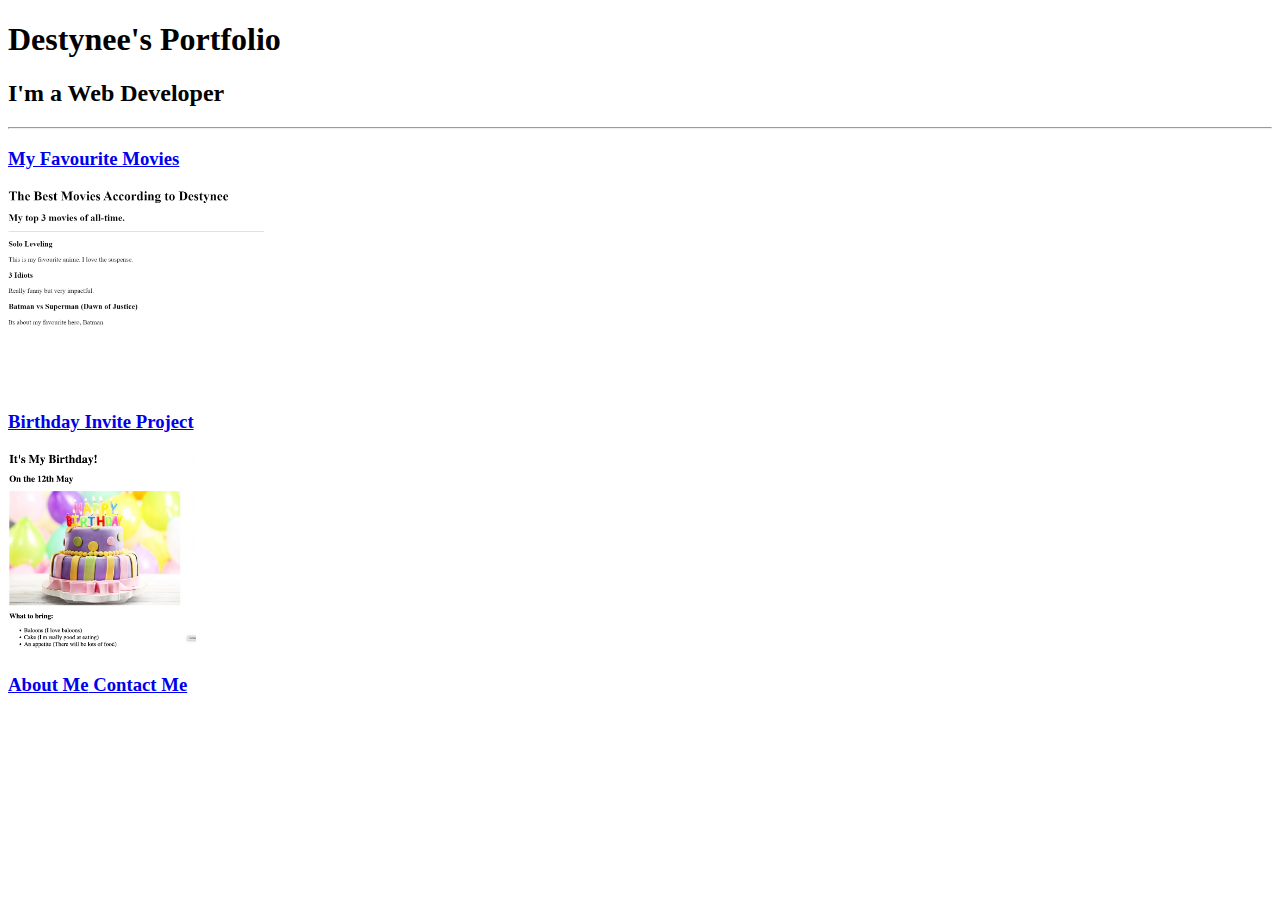
<file: index.html>
<!-- TODO 1: Create the HTML Boilerplate -->
<!DOCTYPE html>
<html lang="en">
    <head>
        <meta charset="UTF-8">
        <meta http-equiv="X-UA-Compatible" content="IE=edge">
        <meta name="viewport" content="width=device-width, initial-scale=1.0">
        <title>Destynee PORTFOLIO</title>
    </head>
    <body>
        <h1>Destynee's Portfolio</h1>
        <h2>I'm a Web Developer</h2>
        <hr>
        <h3><a href="./public/movie-ranking.html"> My Favourite Movies</a></h3>
        <img src="./assets/images/Screenshot 2025-03-21 144652.png" height=200 alt="My favourite movies">
        <h3><a href="./public/birthday-invite.html">Birthday Invite Project</a></h3>
        <img src="./assets/images/birthday-invite.png" height="200" alt="My birthday invite">
        <h3><a href="./public/about.html">About Me</a><a href="./public/contact.html"> Contact Me</a></h3>
    </body>
</html>
<!-- TODO 2: Add Your previous projects' HTML into the public folder -->

<!-- TODO 3: Take screenshots of your project previews and add the images to the images folder -->

<!-- TODO 4: Add titles/subtitles etc. -->

<!-- TODO 5: Add a link to the project pages -->

<!-- TODO 6: Add images to show the project previews
HINT for TODO 6: You can use the height attribute set to 200 to make the image smaller:
https://developer.mozilla.org/en-US/docs/Web/HTML/Element/img#attr-height -->

<!-- TODO 7: Add the Contact Me and About Me page links -->
</file>
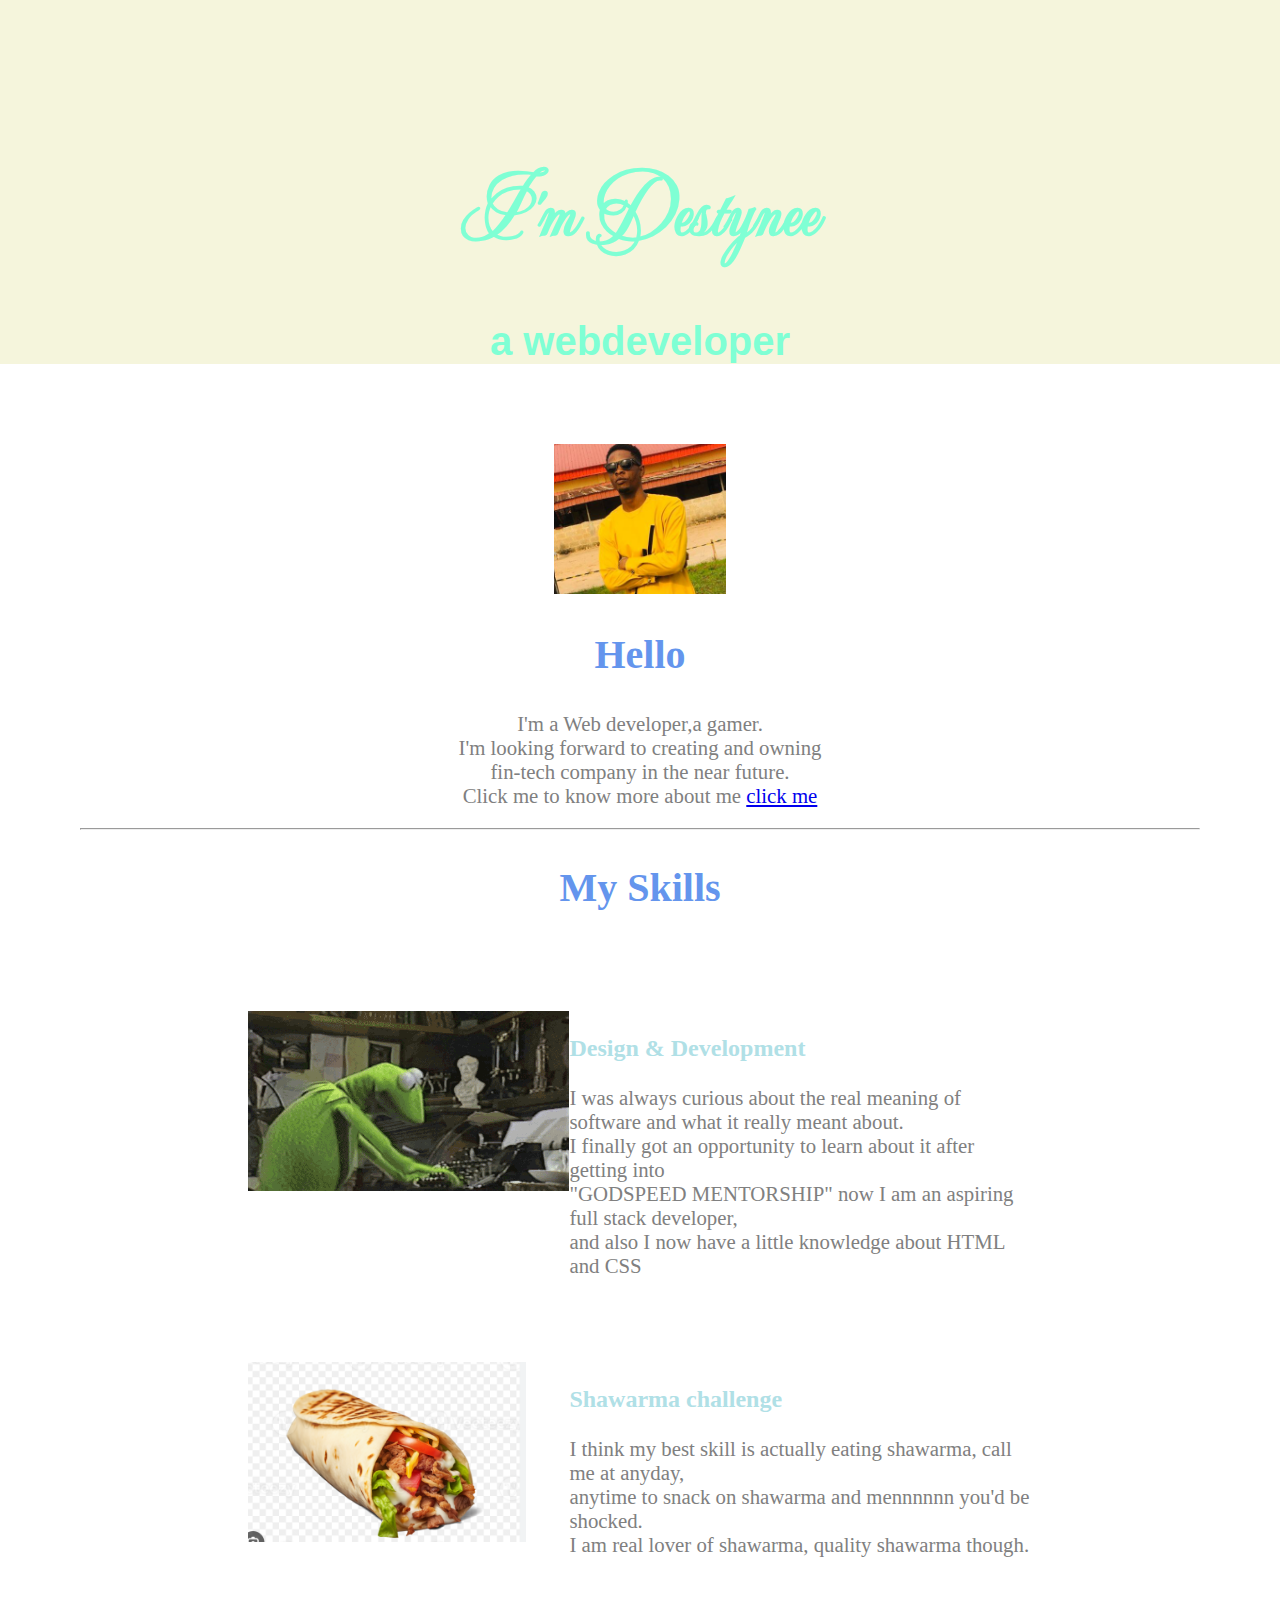
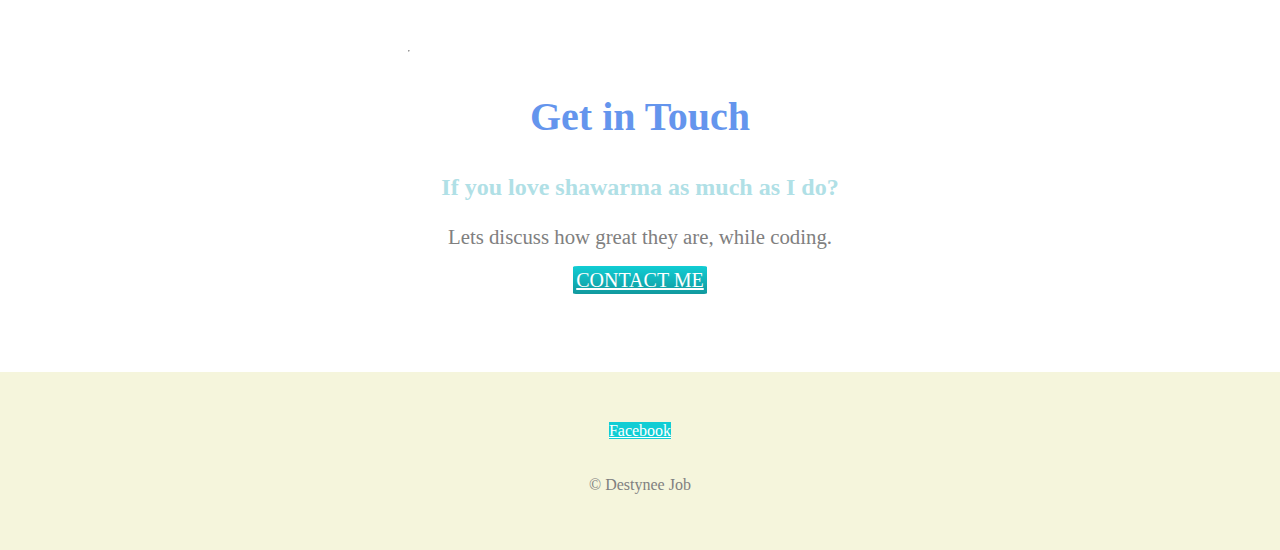
<file: My Resume 2/index.html>
<!DOCTYPE html>
<html lang="en">
    <head>
        <meta charset="UTF-8">
        <meta name="viewport" content="width=device-width, initial-scale=1.0">
        <title>My Resume</title>
        <link rel="preconnect" href="https://fonts.googleapis.com">
        <link rel="preconnect" href="https://fonts.gstatic.com" crossorigin>
        <link href="https://fonts.googleapis.com/css2?family=Lato:ital,wght@0,100;0,300;0,400;0,700;0,900;1,100;1,300;1,400;1,700;1,900&family=Libre+Baskerville:ital,wght@0,400;0,700;1,400&family=Mea+Culpa&display=swap" rel="stylesheet">
        <link rel="stylesheet" href="./style.css">
       
    </head>

    <body cz-shortcut-listen="true">
      <div class="top-container">
        <div class="title-text">
        <h1>I'm Destynee</h1>
         <h2>a webdeveloper</h2>
        </div>
      </div> 
      <div class="middle-container">
         <img src="./images/destynee 1.png" alt="destynee-profile" height="150px" >
         <h2>Hello</h2>
         <p> I'm a Web developer,a gamer.<br> I'm looking forward to creating and owning <br> fin-tech company in the near future. <br>Click me to know more about me <a href="https://destynee13.github.io/html-portfolio/"> click me</a>  </p>
         <hr>
        <div class="skills">
          <h2>My Skills</h2>
          <div class="parent">
            <div class="typing">
             <img src="./images/72Ow.gif" alt="puppet typing"height=180px>
            </div>
            <div class="coding">
              <h3>Design & Development</h3>
             <p>I was always curious about the real meaning of software and what it really meant about.<br> I finally got an opportunity to learn about it after getting into<br> "GODSPEED MENTORSHIP" now I am an aspiring full stack developer,<br> and also I now have a little knowledge about HTML and CSS </p>
            </div>
            <div class="shawarma">
              <img src="./images/shawarma.png" alt="shawarma" height="180px">
            </div>
            <div class="Tortilla">
              <h3>Shawarma challenge</h3>
              <p>I think my best skill is actually eating shawarma, call me at anyday,<br> anytime to snack on shawarma and mennnnnn you'd be shocked. <br>I am real lover of shawarma, quality shawarma though.</p>
            </div>
            <hr>
          </div>
          <div class="get in contact">
           <h2>Get in Touch</h2>
           <h3>If you love shawarma as much as I do? </h3>
           <p>Lets discuss how great they are, while coding.</p>
           <a class="btn" href="./contact.html">CONTACT ME</a>
          </div> 
        </div>
       </div>
       <div class="bottom-container">
        <a class="footer-link" href="https://web.facebook.com/dextynee.job1315">Facebook</a>
        <p class="copyright">© Destynee Job </p>
       </div>
      
    </body>
 </html>
</file>
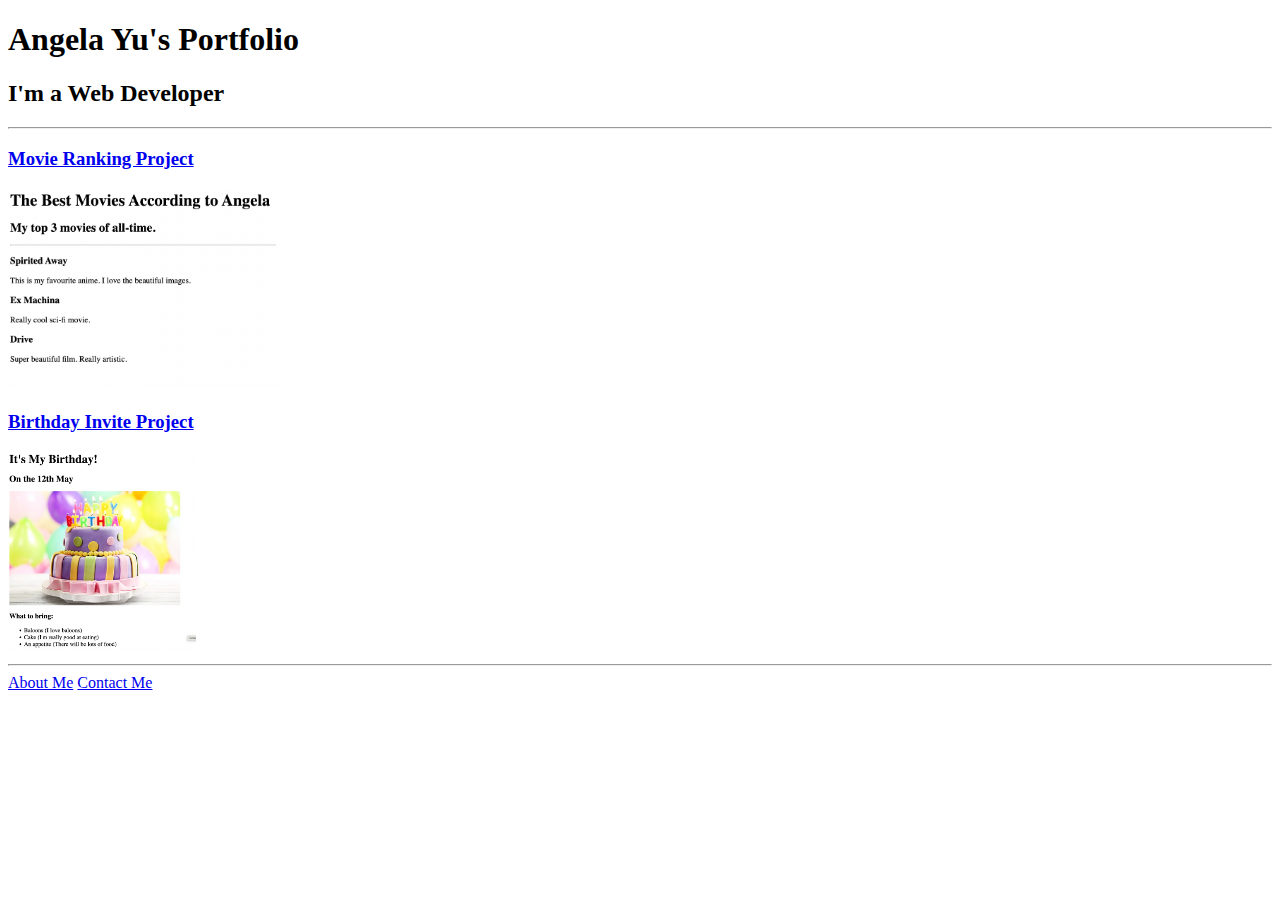
<file: solution.html>
<!DOCTYPE html>
<html lang="en">

<head>
  <meta charset="UTF-8">
  <title>Angela's Portfolio</title>
</head>

<body>
  <h1>Angela Yu's Portfolio</h1>
  <h2>I'm a Web Developer</h2>
  <hr />
  <h3><a href="./public/movie-ranking.html">Movie Ranking Project</a></h3>
  <img src="./assets/images/movie-ranking.png" height="200" alt="movie ranking project preview"/>
  <h3><a href="./public/birthday-invite.html">Birthday Invite Project</a></h3>
  <img src="./assets/images/birthday-invite.png" height="200" alt="birthday invite project preview"/>
  <hr />
  <a href="./public/about.html">About Me</a>
  <a href="./public/contact.html">Contact Me</a>
</body>

</html>
</file>
<file: My Resume 2/style.css>
body{
    color: grey;
    text-align: center;
    font-family: 'Times New Roman', Times, serif;
    margin: 0;
}

.top-container{
    background-color: beige;
    padding-top: 100px;
    position: relative;
   
}
.title-text h1{
    color: aquamarine;
    font-family: "Mea Culpa", cursive;
    font-size: 5rem;
}
.title-text h2{
    color: aquamarine;
    font-family: 'Segoe UI', Tahoma, Geneva, Verdana, sans-serif;
    font-size: 2.5rem;
}

.middle-container h2{
    color: cornflowerblue;
    font-size: 2.5rem;
    
}
.middle-container p{
    font-size: 1.3rem;
}
.parent{
    display: grid;
    grid-template-columns: 0.5fr 1fr;
    grid-template-rows: repeat(1, 1fr);
    width: 70%;
    margin: 100px auto 0 auto;
    row-gap: 4rem;
    text-align: left;
}
.middle-container h3{
    color: powderblue;
    font-size: 1.5rem;
}
.btn{
    background-image: linear-gradient(to bottom, #11cdd4, #11999e);
    color: #ffffff;
    font-size: 20px;
    padding: 3px 3px 3px 3px;
    border-radius: 4%;
    
   }
   .middle-container{
    margin: 80px;
   }

.bottom-container{
  background-color: beige;
  padding: 50px 0 20px;
   }
   .bottom-container a{
    background-color: #11cdd4;
    color: #ffffff ;
   }
   .bottom-container p{
    color: grey;
    padding: 20px 0;
    }
 @media (max-width: 768px){
    .top-container{
        width: 100%;
        
    }
    .title-text h1{
        font-size: 2.5rem;
    }
    .title-text h2{
        font-size: 1.3rem;
    }
    .middle-container h2{
        font-size:1.3rem ;
    }
    .middle-container h3{
        font-size: 0.8rem;
    }
    .middle-container p{
        font-size: 0.5rem;
    }
    .middle-container img{
        height: 80px;
        ;
    }
    .bottom-container{
        width: 100%;
    }
 }
</file>
